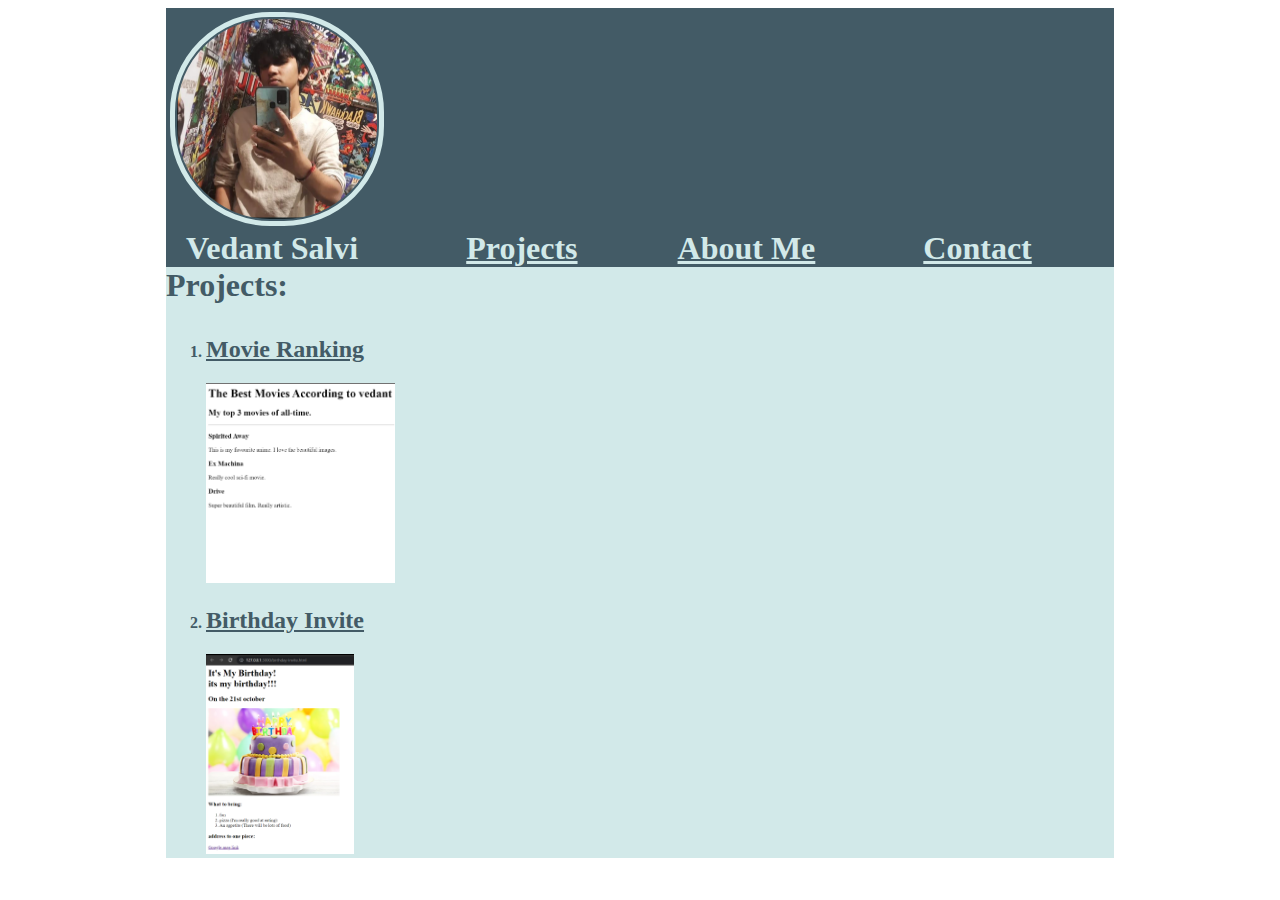
<file: index.html>
<!DOCTYPE html>
<html lang="eng">
    <link rel="stylesheet" href="./style.css" />
    <head>
        <meta charset="UTF-8">
        <title>Projects</title>
        <style>
          
           .project{
                color: #435B66;
                font-family: 'Libre Baskerville', serif;
                font-weight: 700;
                 text-transform: capitalize;
            }
            
        </style>
    </head>
    <body >
      
        <div id="one">
        <img class=photo height="200" src="./vedant.png" alt="image of vedant" />
        <h1>vedant salvi <a class="top" href="./index.html">projects</a><a class="top" href="./about.html">About me</a> <a class=top href="./contact.html">Contact</a></h1>
        
        </div>
        <div id="second">
            <h1 class="prob">projects:</p></h1>
        <ol type="1">
            <!--first project-->
            <li class="project">
                 <h2 ><a class="project" href="./ranking.html">movie ranking </a></h2>
                 <img  height="200" src="./movie ranking.png" alt="photo of project1" />
            </li>
            <!--second project-->
            <li class="project">
                <h2 ><a class="project" href="./birthday-invite.html">Birthday invite</a></h2>
                <img height="200" src="./birthday.png" alt="photo of second project" />
            </li>
        </ol>
        </div>
        
      
    </body>
</html>
</file>
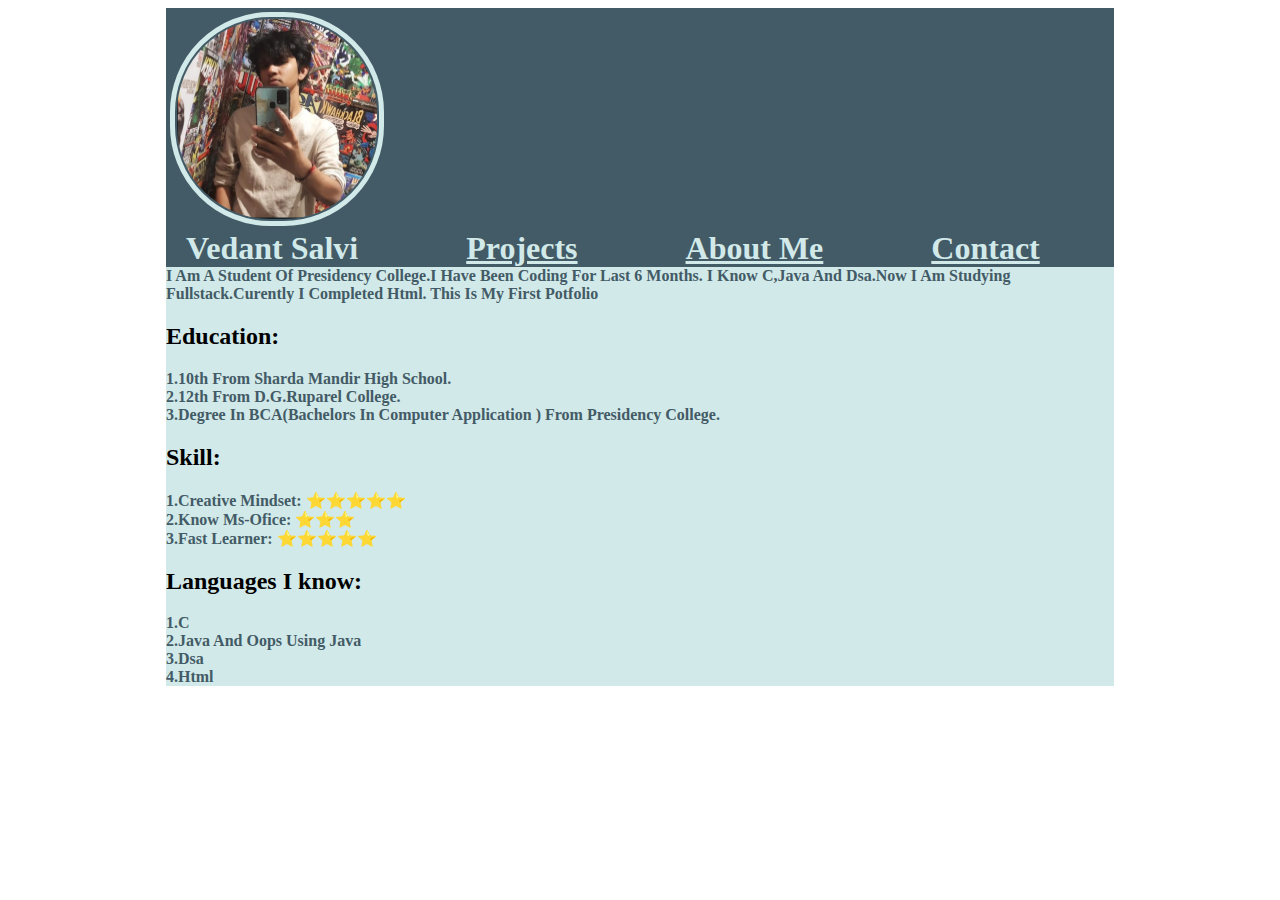
<file: about.html>
<!DOCTYPE html>
<html>
   <link rel="stylesheet" href="./style.css" />
<head>
   <meta charset="UTF-8" />
   <title>about</title>
   <style>

   </style>
</head>
<body>
   <div id="one">
<img class=photo height="200" src="./vedant.png" alt="image of vedant" />
        <h1>vedant salvi <a class="top" href="./index.html">projects</a> <a class="top" href="./about.html">About me</a> <a class=top href="./contact.html">Contact</a></h1>
</div>
<div id="second">
<p class="prob">I am  a student of presidency college.i have been coding for last 6 months.
   i  know c,java and dsa.now i am studying fullstack.curently i completed html.
   this is my first potfolio </p>
   <h2>Education:</h2>
   <p class="prob">1.10th from sharda mandir high school.<br />
   2.12th from D.G.Ruparel college.<br />
   3.Degree in BCA(bachelors in computer application ) from Presidency college.</p>
   <h2>Skill:</h2>
   <p class="prob">1.creative mindset: ⭐️⭐️⭐️⭐️⭐️<br />
   2.know ms-ofice: ⭐️⭐️⭐️<br />
   3.fast learner: ⭐️⭐️⭐️⭐️⭐️</p>
   <h2>Languages I know:</h2>
   <p class="prob">1.c<br />
   2.java and oops using java<br />
   3.Dsa<br />
   4.html
   </p>
</div>
   
</body>
</html>
</file>
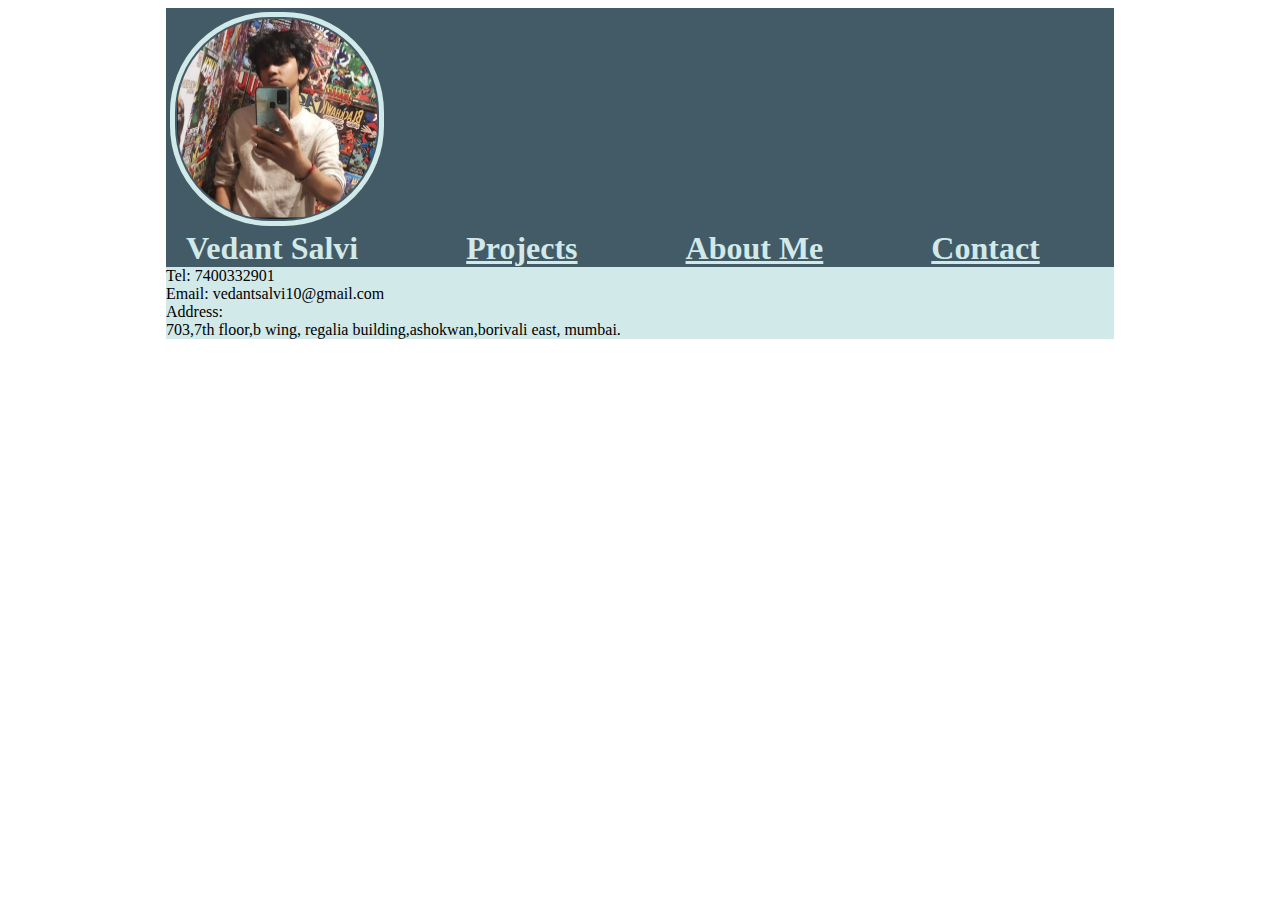
<file: contact.html>
<!DOCTYPE html>
<html>
   <link rel="stylesheet" href="./style.css" />
<head>
   <meta charset="UTF-8" />
   <title>contact</title>
   <style>

   </style>
</head>
<body>
<div id="one">
  <img class=photo height="200" src="./vedant.png" alt="image of vedant" />
        <h1>vedant salvi  <a class="top" href="./index.html">projects</a> <a class="top" href="./about.html">About me</a> <a class=top href="./contact.html">Contact</a></h1>
  </div>
  <p class="prob">
  <div id="second"> 
  Tel: 7400332901<br />
   Email: vedantsalvi10@gmail.com<br />
   Address:<br />
   703,7th floor,b wing, regalia building,ashokwan,borivali east, mumbai.
</p> 
</div>
</body>
</html>
</file>
<file: style.css>
#one{
                        
    width: 75%;
   margin: 0% 12.5% ;
   background-color: #435B66;
   
}
.photo{
   padding: 2px;
   margin-top: 4px;
   margin-left: 4px;;
    height: 200px;
   width: 200px;
    border-radius: 100px;
    border: 5px solid #D2E9E9;
    
}

h1{
     margin:0px;
     margin-left: 20px;
     color: #D2E9E9;
     font-family: 'Libre Baskerville', serif;
     font-weight: bold;
     text-transform: capitalize;
}
.top{
    margin-left: 100px;
    color: #D2E9E9;
    font-family: 'Libre Baskerville', serif;
    text-transform: capitalize;
}  
#second{
    margin: 0% 12.5%;
    background-color: #D2E9E9;
    width: 75%;
    margin-right: 24%;
}
.prob{
    margin: 0px;
    color: #435B66;
    font-family: 'Libre Baskerville', serif;
    
     text-transform: capitalize;
     font-weight: 700;
}
</file>
